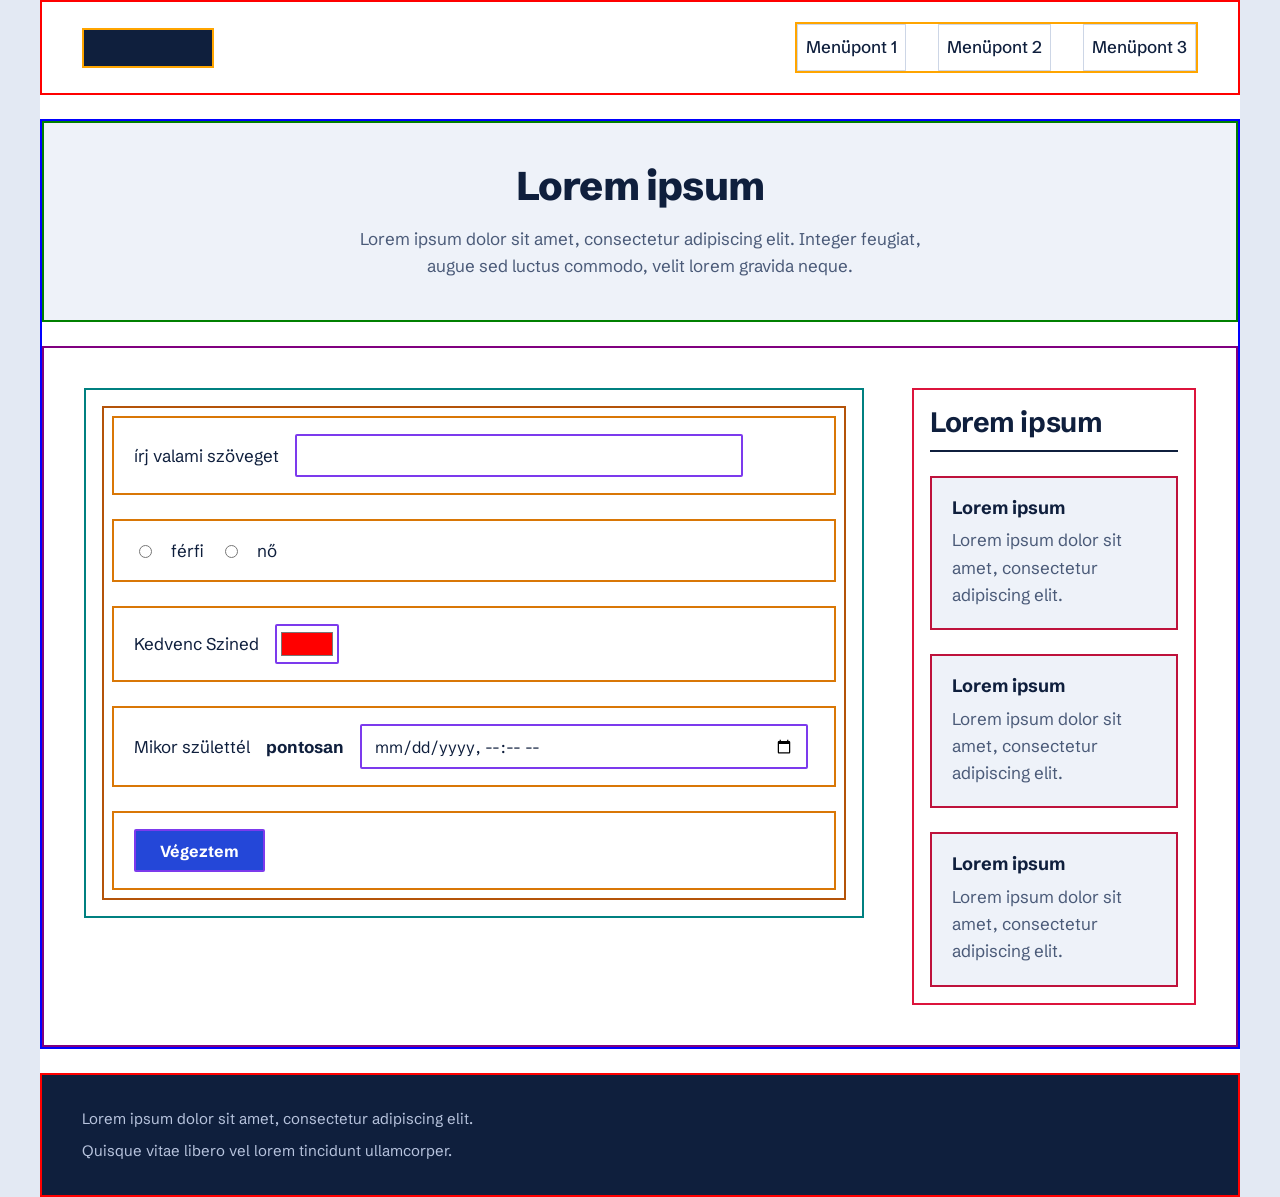
<file: urlap.html>
<!DOCTYPE html>
<html lang="hu">

<head>
  <meta charset="UTF-8">
  <meta name="viewport" content="width=device-width, initial-scale=1.0">
  <title>Lorem ipsum</title>
  <link rel="stylesheet" href="style.css">
</head>

<body>
  <header class="site-header">
    <div class="logo-placeholder" aria-label="Logó helye"></div>

    <nav aria-label="Fő navigáció">
      <ul class="menu">
        <li><a href="index.html">Menüpont 1</a></li>
        <li><a href="urlap.html">Menüpont 2</a></li>
        <li><a href="#harmadik">Menüpont 3</a></li>
      </ul>
    </nav>
  </header>

  <main>
    <header class="hero" id="elso">
      <h1>Lorem ipsum</h1>
      <p>
        Lorem ipsum dolor sit amet, consectetur adipiscing elit. Integer
        feugiat, augue sed luctus commodo, velit lorem gravida neque.
      </p>
    </header>

    <section class="content-layout" id="masodik">
      <article class="main-content">
        <form action="#" method="post">
          <div class="form-row">
            írj valami szöveget
            <input type="text" name="alma" id="alma">
          </div>

          <div class="form-row">
            <input type="radio" name="elfogad" id="elfogad" value="igen"> férfi
            <input type="radio" name="elfogad" id="elfogad" value="igen"> nő
          </div>

          <div class="form-row">
            Kedvenc Szined
            <input type="color" name="szin" id="szin" value="#ff0000">
          </div>

          <div class="form-row">
            Mikor születtél <strong>pontosan</strong>
            <input type="datetime-local" name="datumido" id="datumido">
          </div>

            <div class="form-row">
            <input type="button" value="Végeztem">
          </div>
        </form>
      </article>

      <aside id="harmadik">
        <h2>Lorem ipsum</h2>

        <section class="aside-box">
          <h3>Lorem ipsum</h3>
          <p>Lorem ipsum dolor sit amet, consectetur adipiscing elit.</p>
        </section>

        <section class="aside-box">
          <h3>Lorem ipsum</h3>
          <p>Lorem ipsum dolor sit amet, consectetur adipiscing elit.</p>
        </section>

        <section class="aside-box">
          <h3>Lorem ipsum</h3>
          <p>Lorem ipsum dolor sit amet, consectetur adipiscing elit.</p>
        </section>
      </aside>
    </section>
  </main>

  <footer>
    <p>Lorem ipsum dolor sit amet, consectetur adipiscing elit.</p>
    <p>Quisque vitae libero vel lorem tincidunt ullamcorper.</p>
  </footer>
</body>

</html>
</file>
<file: style.css>
@import url("https://fonts.googleapis.com/css2?family=Schibsted+Grotesk:wght@400;500;700;800&display=swap");

/* ---------- Színek, betűk, méretek ---------- */
:root {
  --outer: #e3e9f3;     /* az oldal két szélén látszó háttér */
  --paper: #ffffff;     /* az oldal háttere */
  --tint: #eef2f9;      /* halvány kék felületek (aside, képhelyek) */
  --ink: #0f1f3d;       /* szöveg, fejléc, lábléc */
  --muted: #4a5a78;     /* másodlagos szöveg */
  --accent: #2447d8;    /* kobaltkék: hero, linkek */
  --line: #cdd6e6;      /* finom vonalak */

  --font: "Schibsted Grotesk", "Segoe UI", Arial, sans-serif;
  --gap: 1.5rem;
  --pad: clamp(1.25rem, 4vw, 2.5rem);
}

*,
*::before,
*::after {
  box-sizing: border-box;
}

html {
  background: var(--outer);
}

/* ---------- Az egész oldal: középre igazított, fentről lefelé ---------- */
body {
  margin: 0 auto;
  width: 100%;
  max-width: 1200px;
  min-height: 100vh;
  display: flex;
  flex-direction: column;
  gap: var(--gap);
  font-family: var(--font);
  font-size: 1.0625rem;
  line-height: 1.6;
  color: var(--ink);
  background: var(--paper);
}

h1,
h2,
h3 {
  margin: 0;
  line-height: 1.15;
}

p {
  margin: 0;
}

a {
  color: var(--accent);
}

a:focus-visible {
  outline: 3px solid var(--accent);
  outline-offset: 3px;
}

/* ---------- 1. Felső sáv: logó + navigáció ---------- */
.site-header {
  display: flex;
  justify-content: space-between;
  align-items: center;
  gap: 1rem;
  padding: 1.25rem var(--pad);
  background: var(--paper);
  border-bottom: 1px solid var(--line);
}

.logo-placeholder {
  width: 132px;
  height: 40px;
  background: var(--ink);
}

.menu {
  display: flex;
  gap: 2rem;
  margin: 0;
  padding: 0;
  list-style: none;
}

.menu a {
  display: block;
  padding: 0.25rem 0;
  color: var(--ink);
  font-weight: 500;
  text-decoration: none;
  border-bottom: 2px solid transparent;
}

.menu a:hover {
  border-bottom-color: var(--accent);
}

/* ---------- main: kitölti a maradék helyet ---------- */
main {
  flex: 1;
  display: flex;
  flex-direction: column;
  gap: var(--gap);
}

/* ---------- 2. Hero ---------- */
.hero {
  display: flex;
  flex-direction: column;
  align-items: center;
  gap: 1rem;
  padding: 2.5rem var(--pad);
  text-align: center;
  background: var(--tint);
  border-bottom: 1px solid var(--line);
}

.hero h1 {
  font-size: clamp(1.75rem, 4vw, 2.5rem);
  font-weight: 800;
  letter-spacing: -0.02em;
}

.hero p {
  max-width: 60ch;
  color: var(--muted);
}

/* ---------- 3. Article + aside egymás mellett ---------- */
.content-layout {
  flex: 1;
  display: flex;
  flex-direction: row;
  align-items: flex-start;
  gap: calc(var(--gap) * 2);
  padding: var(--pad);
}

.main-content {
  flex: 3;
  min-width: 0;
  display: flex;
  flex-direction: column;
  gap: var(--gap);
}

aside {
  flex: 1;
  min-width: 240px;
  display: flex;
  flex-direction: column;
  gap: var(--gap);
}

.main-content > h2,
aside > h2 {
  padding-bottom: 0.75rem;
  font-size: 1.75rem;
  font-weight: 700;
  letter-spacing: -0.015em;
  border-bottom: 2px solid var(--ink);
}

/* Kártyák: 2 oszlop */
.card-container {
  display: flex;
  flex-wrap: wrap;
  gap: var(--gap);
}

.card {
  flex: 0 0 calc(50% - var(--gap) / 2);
  display: flex;
  flex-direction: row;       /* kép elöl, a szöveg mellette */
  background: var(--paper);
  border: 1px solid var(--line);
}

.image-placeholder {
  flex: 0 0 40%;             /* a kép a kártya 40%-a */
  min-height: 150px;
  background: var(--tint);
  color: var(--muted);
  font-size: 0.875rem;
}

.image-placeholder img {
  display: block;
  width: 100%;
  height: 100%;
  object-fit: cover;
}

.card-content {
  flex: 1;
  min-width: 0;
  display: flex;
  flex-direction: column;
  gap: 0.5rem;
  padding: 1.25rem;
}

.card-content h3 {
  font-size: 1.25rem;
  font-weight: 700;
}

.card-content p {
  color: var(--muted);
}

.card-content a {
  margin-top: auto;
  padding-top: 0.5rem;
  font-weight: 700;
  text-decoration: none;
}

.card-content a:hover {
  text-decoration: underline;
  text-underline-offset: 4px;
}

/* Aside dobozok */
.aside-box {
  padding: 1.25rem;
  background: var(--tint);
  border-left: 4px solid var(--accent);
}

.aside-box {
  display: flex;
  flex-direction: column;
  gap: 0.5rem;
}

.aside-box h3 {
  font-size: 1.125rem;
  font-weight: 700;
}

.aside-box p {
  color: var(--muted);
}

/* ---------- 4. Footer ---------- */
footer {
  padding: 2rem var(--pad);
  background: var(--ink);
  color: #b8c4de;
  font-size: 0.9375rem;
}

footer {
  display: flex;
  flex-direction: column;
  gap: 0.5rem;
}

/* ---------- Űrlap ---------- */
form {
  display: flex;
  flex-direction: column;
  gap: var(--gap);
}

.form-row {
  display: flex;
  align-items: center;
  gap: 1rem;
  padding: 1rem 1.25rem;
  background: var(--paper);
  border: 1px solid var(--line);
}

input {
  font-family: inherit;
  font-size: 1rem;
  color: var(--ink);
}

input[type="text"],
input[type="date"],
input[type="datetime-local"] {
  width: 100%;
  max-width: 28rem;
  padding: 0.6rem 0.75rem;
  background: var(--paper);
  border: 1px solid var(--muted);
  border-radius: 2px;
}

input[type="text"]:focus-visible,
input[type="date"]:focus-visible,
input[type="datetime-local"]:focus-visible,
input[type="color"]:focus-visible,
input[type="checkbox"]:focus-visible,
input[type="button"]:focus-visible {
  outline: 3px solid var(--accent);
  outline-offset: 2px;
}

input[type="button"] {
  padding: 0.6rem 1.5rem;
  font-weight: 700;
  color: #fff;
  background: var(--accent);
  border: 0;
  border-radius: 2px;
  cursor: pointer;
}

input[type="button"]:hover {
  background: var(--ink);
}

input[type="checkbox"] {
  width: 1.5rem;
  height: 1.5rem;
  accent-color: var(--accent);
  cursor: pointer;
}

input[type="color"] {
  width: 4rem;
  height: 2.5rem;
  padding: 0.15rem;
  background: var(--paper);
  border: 1px solid var(--muted);
  border-radius: 2px;
  cursor: pointer;
}

/* ---------- Bordererek ---------- */
.site-header { border: 2px solid red; }
.logo-placeholder { border: 2px solid orange; }
nav { border: 2px solid orange; }
.menu li { border: 1px solid var(--line); padding: 0.25rem 0.5rem; }

main { border: 2px solid blue; }
.hero { border: 2px solid green; }
.content-layout { border: 2px solid purple; }

.main-content { border: 2px solid teal; padding: 1rem; }
.card-container { border: 2px dashed teal; padding: 0.5rem; }
.card { border: 2px solid #0d9488; }
.image-placeholder { border-right: 2px solid #0d9488; }

aside { border: 2px solid crimson; padding: 1rem; }
.aside-box { border: 2px solid #be123c; }

form { border: 2px solid #b45309; padding: 0.5rem; }
.form-row { border: 2px solid #d97706; }
input[type] { border: 2px solid #7c3aed; }

footer { border: 2px solid red; }

/* ---------- Tablet / mobil ---------- */
@media (max-width: 768px) {
  .site-header {
    flex-direction: column;
    align-items: flex-start;
  }

  .menu {
    gap: 1.25rem;
    flex-wrap: wrap;
  }

  .content-layout {
    flex-direction: column;
  }

  .main-content,
  aside {
    flex: none;
    width: 100%;
  }
}

/* Kis képernyőn a kártyák egy oszlopba kerülnek */
@media (max-width: 600px) {
  .card {
    flex-basis: 100%;
    flex-direction: column;   /* a kép a szöveg fölé kerül */
  }

  .image-placeholder {
    flex: none;
    min-height: 0;
    aspect-ratio: 16 / 9;
    border-right: 0;
    border-bottom: 2px solid #0d9488;
  }
}
</file>
